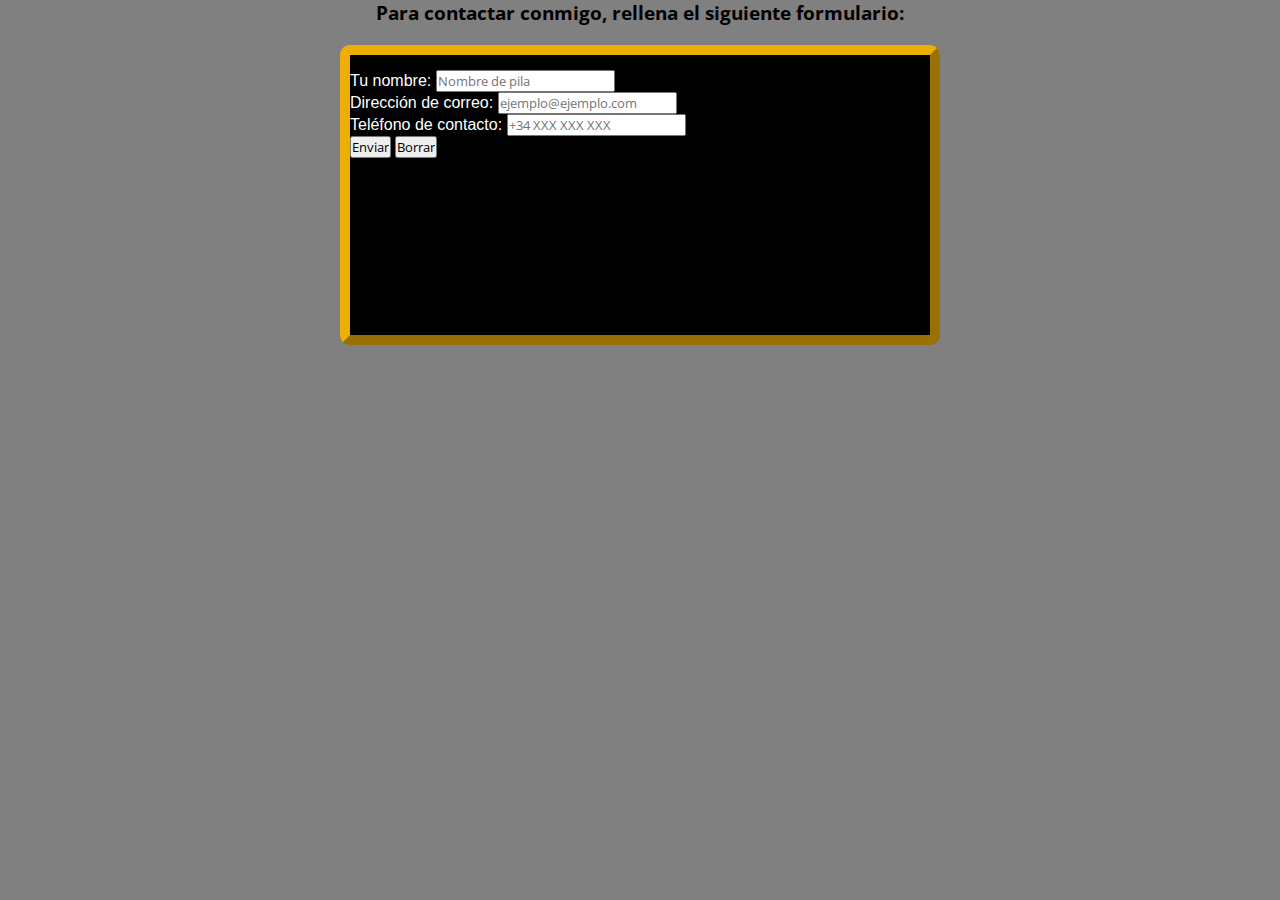
<file: HTML/formulario.html>
<!DOCTYPE html>
<html lang="en">

<head>
    <meta charset="UTF-8">
    <meta name="viewport" content="width=device-width, initial-scale=1.0">
    <link rel="stylesheet" href="../style.css">
    <title>Contacta conmigo</title>

</head>

<body>

    <h3>Para contactar conmigo, rellena el siguiente formulario:</h3>
    <form action="mailto:euken.saez115@comunidadunir.net">
        Tu nombre: <input type="text" placeholder="Nombre de pila">
        <br>Dirección de correo: <input type="email" placeholder="ejemplo@ejemplo.com" required>
        <br>Teléfono de contacto: <input type="tel" placeholder="+34 XXX XXX XXX">
        <br><input type="submit" value="Enviar">
        <input type="reset" value="Borrar">
    </form>

</body>

</html>
</file>
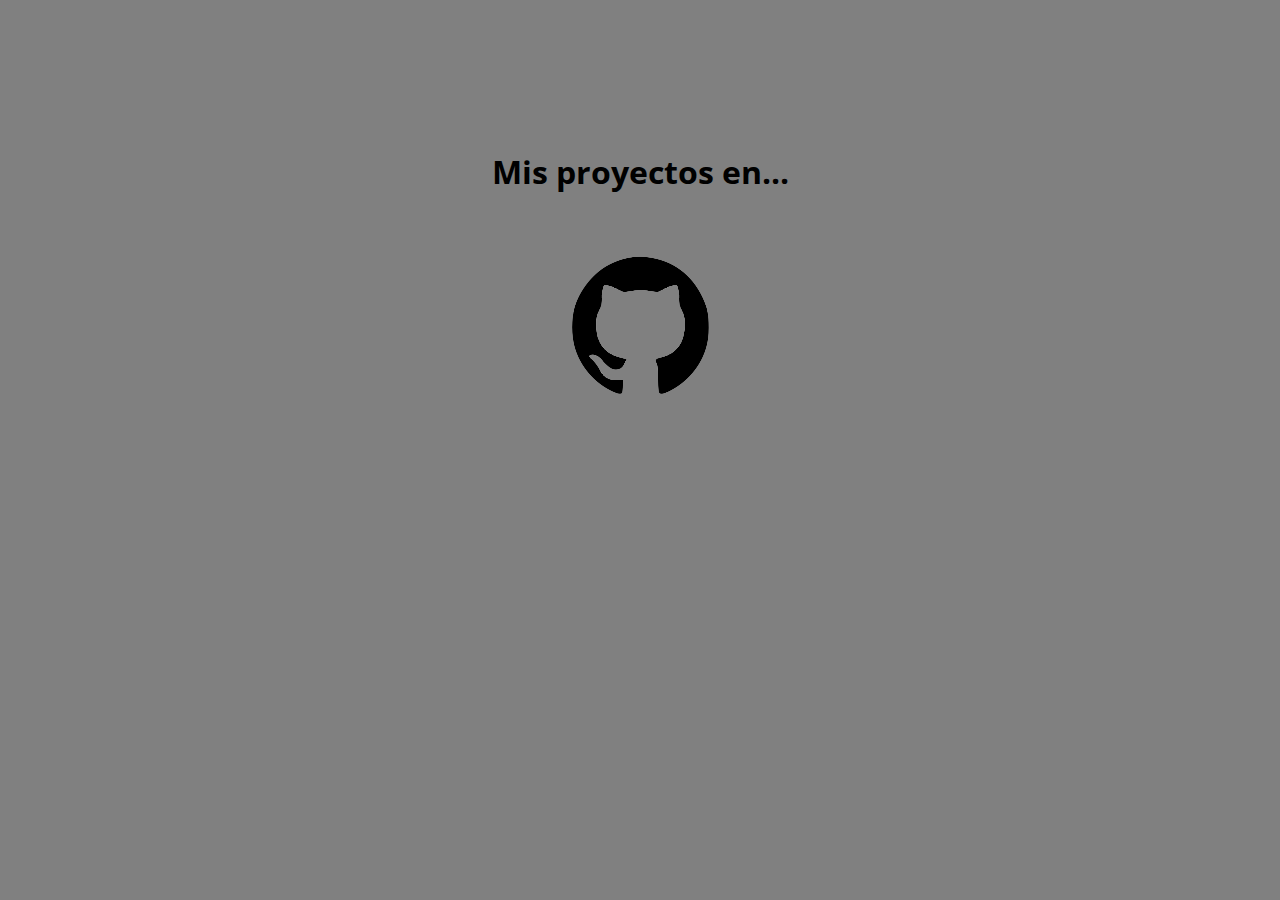
<file: HTML/proyectos.html>
<!DOCTYPE html>
<html lang="en">

<head>
    <meta charset="UTF-8">
    <meta name="viewport" content="width=device-width, initial-scale=1.0">
    <link rel="stylesheet" href="../style.css">
    <title>Mis proyectos</title>
</head>

<body>
    <h1 class="h1Proyectos">Mis proyectos en...</h1>
    <a href="https://github.com/eukensaez">
        <img class="imgProyectos" src="../img/logoGitHub.png" alt="Logo GitHub" href="">
    </a>

</body>

</html>
</file>
<file: style.css>
@import url('https://fonts.googleapis.com/css2?family=Open+Sans:ital,wght@0,300..800;1,300..800&family=Rubik:ital,wght@0,300..900;1,300..900&display=swap');

* {
    margin: 0px;
    padding: 0px;
    box-sizing: border-box;
    font-family: "Open Sans", sans-serif;
}

body {
    background: grey;
}

section {
    position: relative;
    width: 100%;
    min-height: 100vh;
    display: flex;
    justify-content: center;
    align-items: center;
    padding: 100px;
}

header {
    position: absolute;
    top: 0px;
    left: 0px;
    width: 100%;
    padding: 40px 100px;
    display: flex;
    justify-content: space-between;
    align-items: center;
}

header .logo {
    color: #fff;
    font-size: 1.5em;
    text-decoration: none;
    text-transform: uppercase;
    background-color: grey;
    border-radius: 5px;
    padding: 0 10 px;
    font-family: "Rubik", sans-serif;
    font-weight: 600;
    margin-left: 50px;
    margin-top: 10px;
}

header .logo:hover {
    color: grey;
    background-color: white;
    transition: 1s;
}

header .navbar {
    position: relative;
    display: flex;
}

header .navbar li {
    list-style: none;
    margin-left: 30px;
}

header .navbar li a {
    text-decoration: none;
    color: white;
    font-weight: 600;
    padding: 10px;
    transition: 0.5s;
    font-size: 0.9em;
    text-transform: uppercase;

}

header .navbar li a:hover {
    border-bottom: 5px solid grey;
    padding: 2px;
}


/*Contenido de la web*/

.contenido {
    position: relative;
    width: 100%;
    display: flex;
    justify-content: space-between;
    align-items: center;
    padding-left: 30px;
}

.contenido .tituloBox {
    position: relative;
    max-width: 600px;
    text-align: left;
    padding: 20px;
}

.contenido .tituloBox h2 {
    font-size: 2.2em;
    color: white;
    margin: 10px 0;
    display: block;
    width: 100%;


}

.contenido .tituloBox h2 span {
    background: rgb(207, 129, 12);
    ;
    color: white;
    padding: 0 10px;
    font-family: "Rubik", sans-serif;
    font-weight: 600;
    border-radius: 20px;

}

.contenido .tituloBox p {
    font-size: 1.8em;
    line-height: 1.5;
    color: white;
    font-family: "Rubik", sans-serif;
    font-weight: 200px;
    margin-bottom: 20px;

}

.contenido .tituloBox a {
    text-decoration: none;
    text-transform: uppercase;
    color: rgb(207, 129, 12);
    ;
    background-color: #fff;
    border-radius: 20px;
    letter-spacing: 2px;
    transition: 0.5s;
    padding: 10px 25px;
    display: inline-block;
}

.contenido .imgBox {
    width: 50%;
    display: flex;
    justify-content: flex-end;
    padding-right: 50px;
    margin-top: -50px;
}

.contenido .imgBox img {
    height: 80vh;

}

.contenido .imgBox img:hover {
    height: 80vh;
}

/*Copyright*/

.copyright {
    position: absolute;
    bottom: 0px;
    left: 800px;
    margin-bottom: 20px;
    padding: 0 100px 30px;
    display: flex;
    justify-content: center;
    align-items: center;
}

.copyright p {
    color: #fff;
    text-align: center;
}

.redesSociales {
    position: absolute;
    bottom: 35px;
    left: 100px;
    display: flex;
    list-style: none;
}

.redesSociales li {
    padding: 10px;
}

.redesSociales li a {
    color: white;
    font-size: 2.5em;
    transition: 0.3s;
}

.h1Proyectos {
    text-align: center;
    margin-top: 150px;
}

.imgProyectos {
    display: block;
    margin: 20px auto;
    max-width: 80%;
    height: auto;
}

h3 {
    text-align: center;
}

form {
    border: 10px outset rgb(237, 175, 5);
    width: 600px;
    height: 300px;
    margin: auto;
    color: white;
    border-radius: 10px;
    background-color: black;
    font-size: 16px;
    font-family: Verdana, Geneva, Tahoma, sans-serif;
    margin-top: 20px;
    padding-top: 15px;
}
</file>
